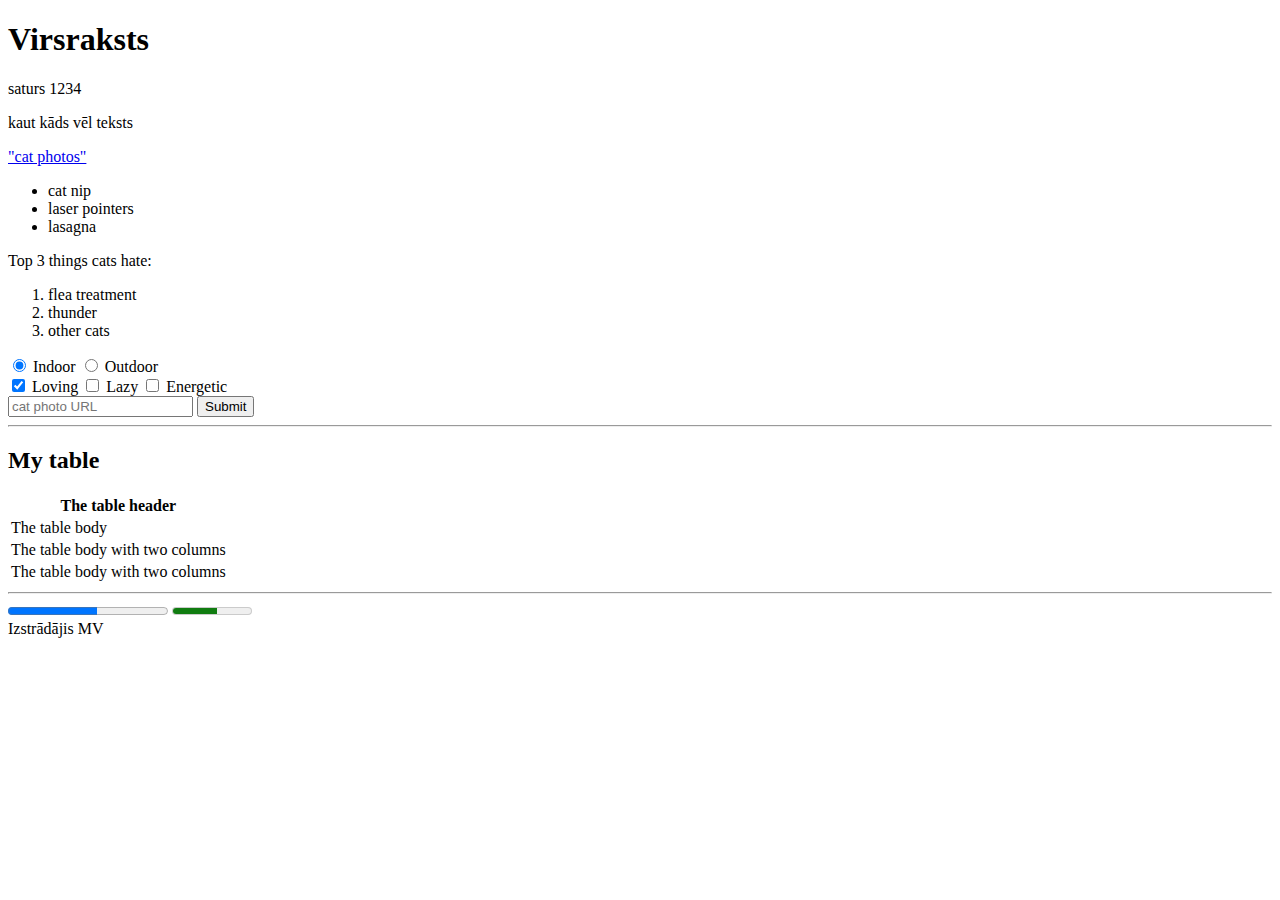
<file: index.html>
<!DOCTYPE html>
<html lang="lv">
<head>
    <meta charset="UTF-8">
    <meta name="viewport" content="width=device-width, initial-scale=1.0">
    <meta http-equiv="X-UA-Compatible" content="ie=edge">
    <title>Document</title>
</head>
<body>
   <h1>Virsraksts</h1> 
   <p>saturs 1234</p>
   <p>kaut kāds vēl teksts</p>
   <a href="http://freecatphotoapp.com"> "cat photos"</a>
   <ul>
    <li>cat nip</li>
    <li>laser pointers</li>
    <li>lasagna</li>
  </ul>
  <p>Top 3 things cats hate:</p>
  <ol>
    <li>flea treatment</li>
    <li>thunder</li>
    <li>other cats</li>
  </ol>
  <form action="/submit-cat-photo">
    <label><input type="radio" name="indoor-outdoor" checked> Indoor</label>
    <label><input type="radio" name="indoor-outdoor"> Outdoor</label><br>
    <label><input type="checkbox" name="personality" checked> Loving</label>
    <label><input type="checkbox" name="personality"> Lazy</label>
    <label><input type="checkbox" name="personality"> Energetic</label><br>
    <input type="text" placeholder="cat photo URL" required>
    <button type="submit">Submit</button>
  </form>
  <hr>
  <h2>My table</h2>
  <table>
    <thead>
        <tr>
            <th colspan="2">The table header</th>
        </tr>
    </thead>
    <tbody>
        <tr>
            <td colspan="2">The table body</td>
        </tr>
        <tr>
            <td>The table body</td>
            <td>with two columns</td>
        </tr>
        <tr>
            <td>The table body</td>
            <td>with two columns</td>
        </tr>
    </tbody>
</table>
<hr>
<progress value="56" max="100"></progress>
<meter min="0" max="100" value="56" low="25" high="75" optimum="50"></meter>

   <footer>Izstrādājis MV</footer>
</body>
</html>
</file>
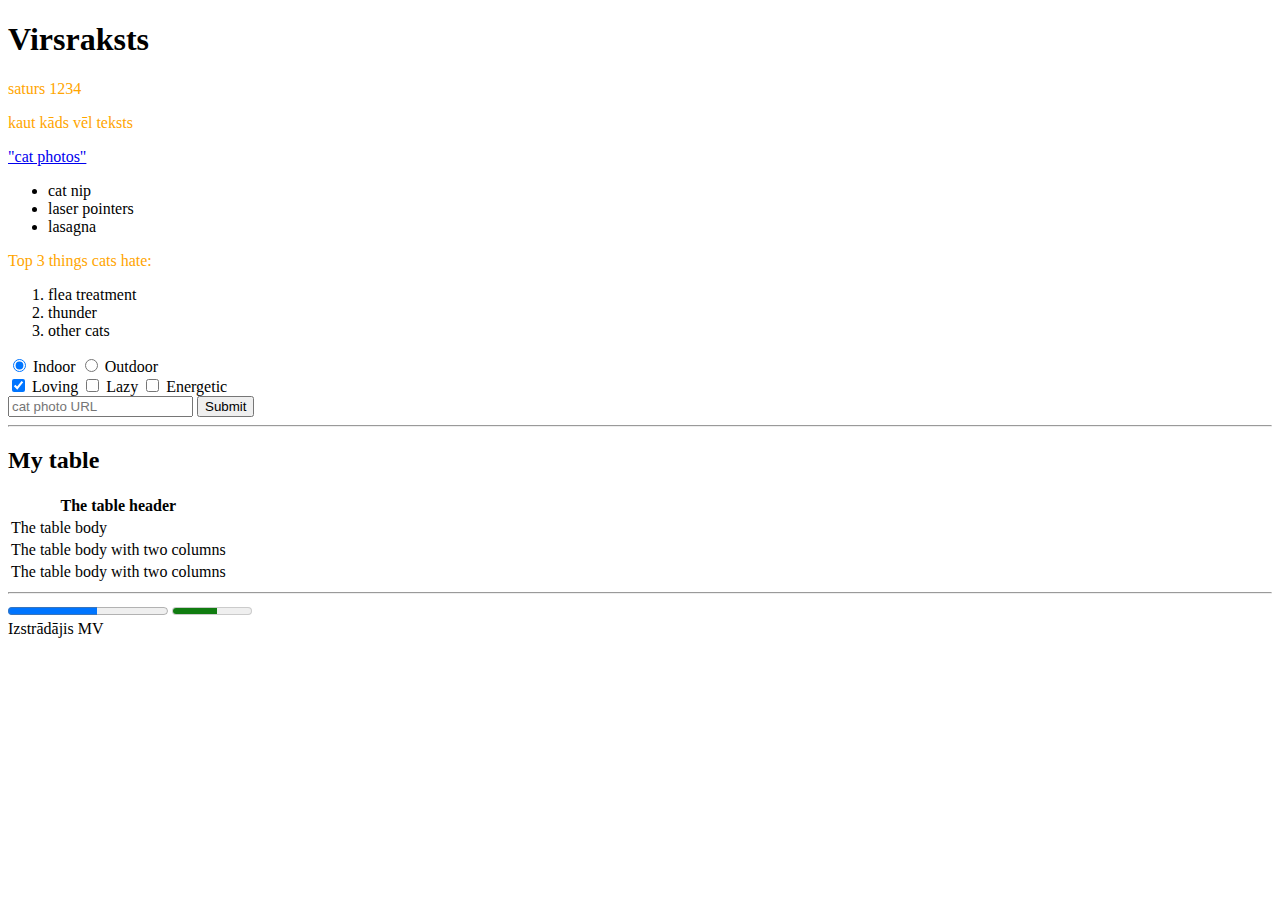
<file: html-playground/index.html>
<!DOCTYPE html>
<html lang="lv">
<head>
    <meta charset="UTF-8">
    <meta name="viewport" content="width=device-width, initial-scale=1.0">
    <meta http-equiv="X-UA-Compatible" content="ie=edge">
    <title>Document</title>
    <link rel="stylesheet" href="style.css">
</head>
<body>
   <h1>Virsraksts</h1> 
   <p>saturs 1234</p>
   <p>kaut kāds vēl teksts</p>
   <a href="http://freecatphotoapp.com"> "cat photos"</a>
   <ul>
    <li>cat nip</li>
    <li>laser pointers</li>
    <li>lasagna</li>
  </ul>
  <p>Top 3 things cats hate:</p>
  <ol>
    <li>flea treatment</li>
    <li>thunder</li>
    <li>other cats</li>
  </ol>
  <form action="/submit-cat-photo">
    <label><input type="radio" name="indoor-outdoor" checked> Indoor</label>
    <label><input type="radio" name="indoor-outdoor"> Outdoor</label><br>
    <label><input type="checkbox" name="personality" checked> Loving</label>
    <label><input type="checkbox" name="personality"> Lazy</label>
    <label><input type="checkbox" name="personality"> Energetic</label><br>
    <input type="text" placeholder="cat photo URL" required>
    <button type="submit">Submit</button>
  </form>
  <hr>
  <h2>My table</h2>
  <table>
    <thead>
        <tr>
            <th colspan="2">The table header</th>
        </tr>
    </thead>
    <tbody>
        <tr>
            <td colspan="2">The table body</td>
        </tr>
        <tr>
            <td>The table body</td>
            <td>with two columns</td>
        </tr>
        <tr>
            <td>The table body</td>
            <td>with two columns</td>
        </tr>
    </tbody>
</table>
<hr>
<progress value="56" max="100"></progress>
<meter min="0" max="100" value="56" low="25" high="75" optimum="50"></meter>

   <footer>Izstrādājis MV</footer>
</body>
</html>
</file>
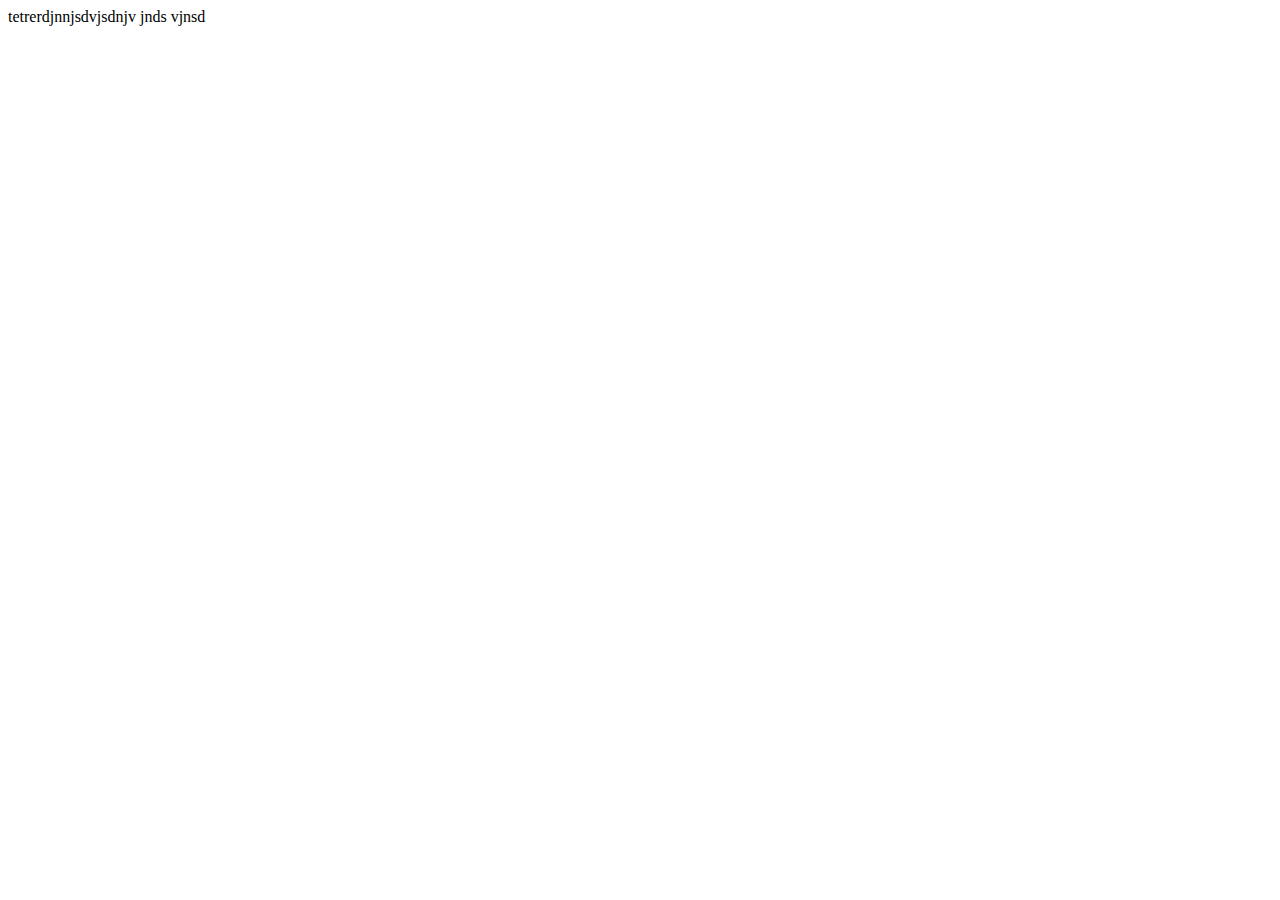
<file: bootstrap.html>
<!DOCTYPE html>
<html lang="en">
<head>
    <meta charset="UTF-8">
    <meta name="viewport" content="width=device-width, initial-scale=1.0">
    <meta http-equiv="X-UA-Compatible" content="ie=edge">
    <title>Document</title>
    <link rel="stylesheet" href="/bootstrap-grid.min.css">
</head>
<body>
    <div class="button">tetrerdjnnjsdvjsdnjv jnds vjnsd </div>
</body>
</html>
</file>
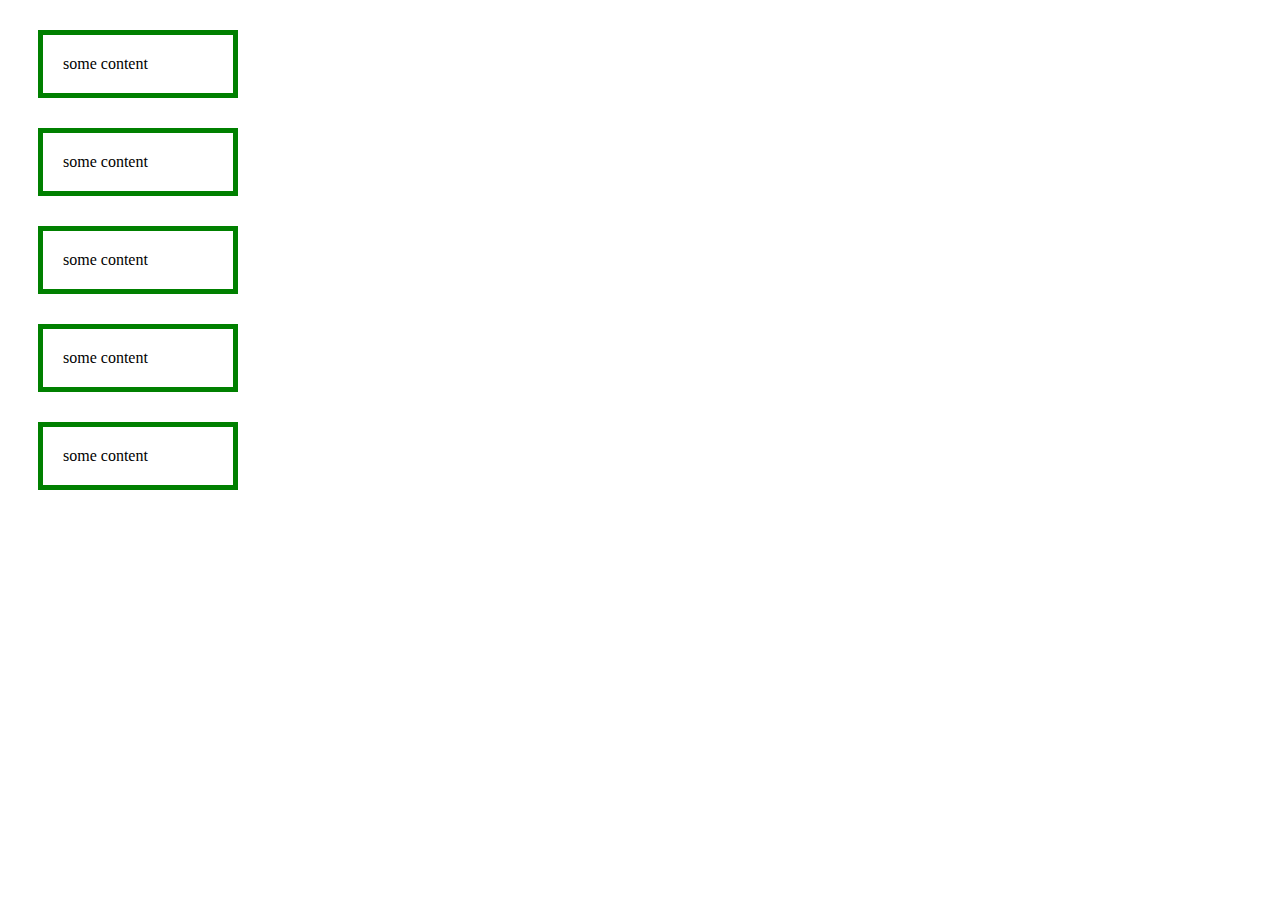
<file: box.html>
<!DOCTYPE html>
<html>
    <head>
        <style>
            .box1 {
                width: 200px;
                /*height: 50px*/
                border: 5px solid green;
                padding: 20px;
                margin: 30px;
                box-sizing: border-box
            }    
        </style>
    </head>
    <body>
        </html>
        <div class="box1">some content</div>
        <div class="box1">some content</div>
        <div class="box1">some content</div>
        <div class="box1">some content</div>
        <div class="box1">some content</div>
    </body>
</file>
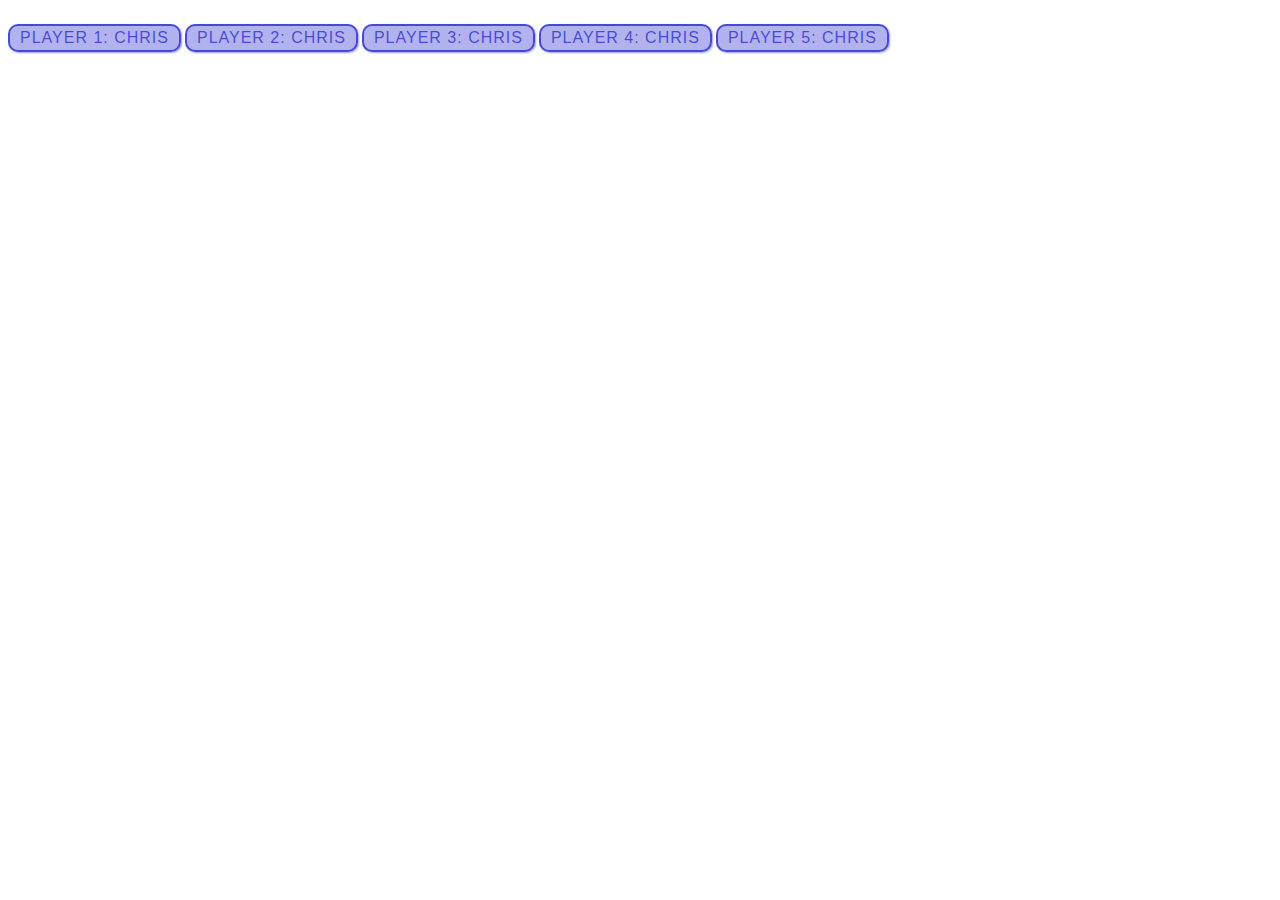
<file: html-playground/js.html>
<!DOCTYPE html>
<html lang="en">
<head>
    <meta charset="UTF-8">
    <meta name="viewport" content="width=device-width, initial-scale=1.0">
    <meta http-equiv="X-UA-Compatible" content="ie=edge">
    <title>Javascript sample</title>
    <style>
        p {
            font-family: 'helvetica neue', helvetica, sans-serif;
            letter-spacing: 1px;
            text-transform: uppercase;
            text-align: center;
            border: 2px solid rgba(0,0,200,0.6);
            background: rgba(0,0,200,0.3);
            color: rgba(0,0,200,0.6);
            box-shadow: 1px 1px 2px rgba(0,0,200,0.4);
            border-radius: 10px;
            padding: 3px 10px;
            display: inline-block;
            cursor: pointer;
          }
    </style>
</head>
<body>
        <p>Player 1: Chris</p>
        <p>Player 2: Chris</p>
        <p>Player 3: Chris</p>
        <p>Player 4: Chris</p>
        <p>Player 5: Chris</p>
    <script>
        const para = document.querySelector('p');
        para.addEventListener('click', updateName);
                function updateName() {
                    let name = prompt('Enter a new name');
                    para.textContent = 'Player 1: ' + name;
                }
    </script>
</body>
</html>
</file>
<file: html-playground/style.css>
p{
    color: orange
}
/*html { 
    background: url(https://images.unsplash.com/photo-1510148199876-8a856ee41d42?ixlib=rb-1.2.1&ixid=eyJhcHBfaWQiOjEyMDd9&auto=format&fit=crop&w=1500&q=80) no-repeat center center fixed; 
    -webkit-background-size: cover;
    -moz-background-size: cover;
    -o-background-size: cover;
    background-size: cover;
  }*/
</file>
